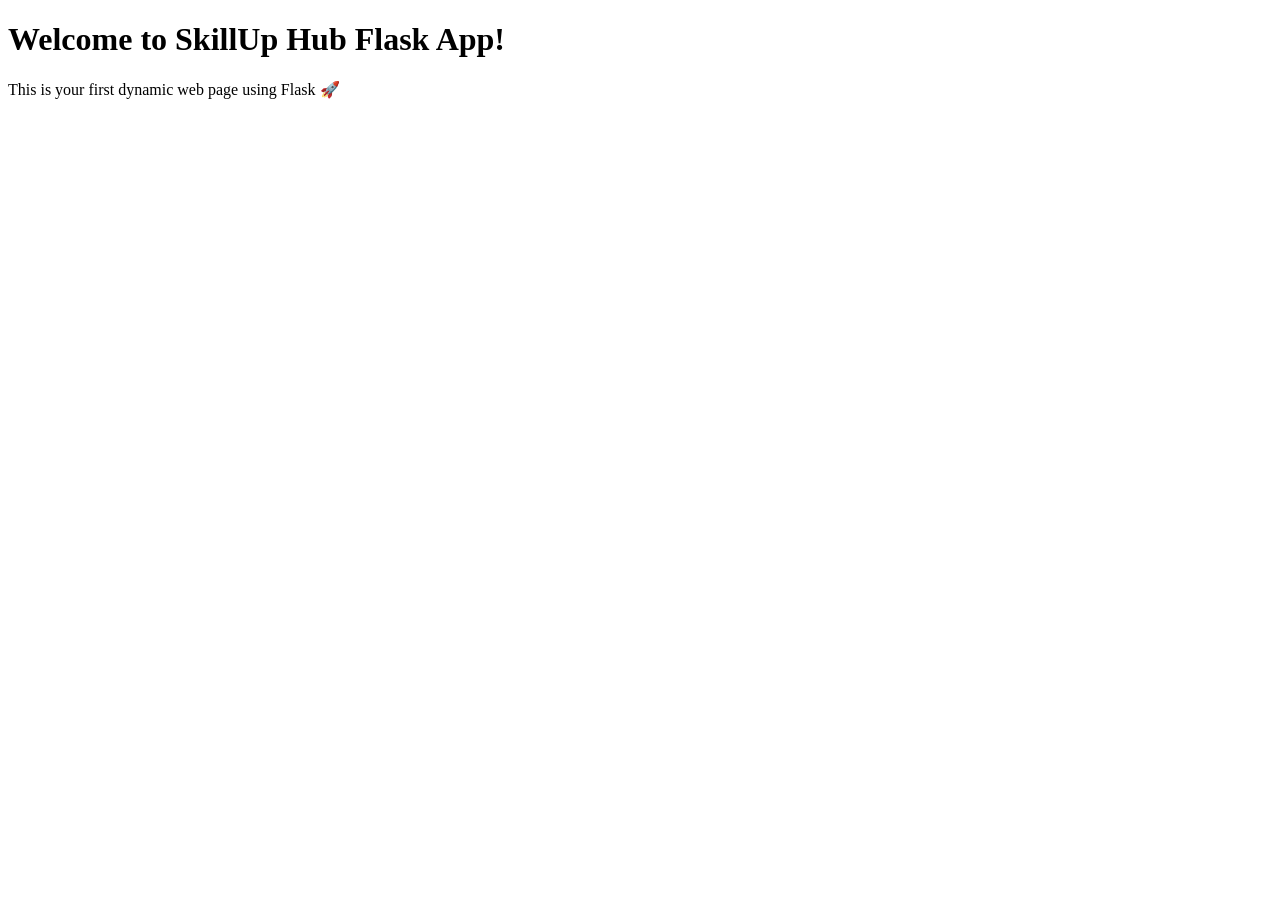
<file: templates/index.html>
<!DOCTYPE html>
<html>
<head>
    <title>My First Flask App</title>
</head>
<body>
    <h1>Welcome to SkillUp Hub Flask App!</h1>
    <p>This is your first dynamic web page using Flask 🚀</p>
</body>
</html>
</file>
